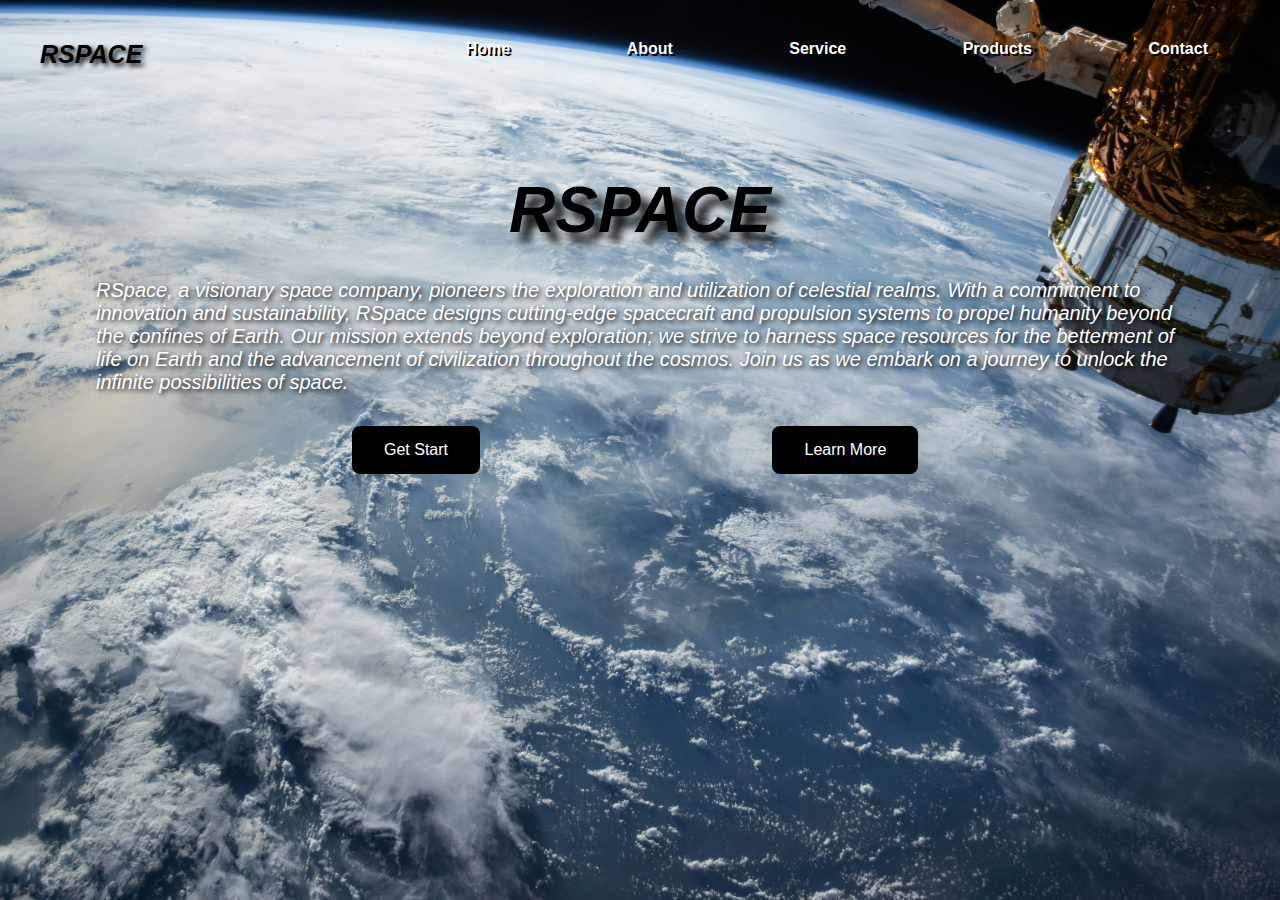
<file: 2.RSpace/index.html>
<!DOCTYPE html>
<html lang="en">
  <head>
    <meta charset="UTF-8" />
    <meta name="viewport" content="width=device-width, initial-scale=1.0" />
    <title>RSpace</title>
    <link rel="stylesheet" href="style.css" />
  </head>
  <body class="anim">
    <!--Start Header-->
    <header>
      <div class="logo">RSPACE</div>
      <nav>
        <ul>
          <li><a href="#">Home</a></li>
          <li><a href="#">About</a></li>
          <li><a href="#">Service</a></li>
          <li><a href="#">Products</a></li>
          <li><a href="#">Contact</a></li>
        </ul>
      </nav>
    </header>
    <!--End header-->

    <!--Start main-->
    <main>
      <section>
        <h1>RSPACE</h1>
        <p>
          RSpace, a visionary space company, pioneers the exploration and
          utilization of celestial realms. With a commitment to innovation and
          sustainability, RSpace designs cutting-edge spacecraft and propulsion
          systems to propel humanity beyond the confines of Earth. Our mission
          extends beyond exploration; we strive to harness space resources for
          the betterment of life on Earth and the advancement of civilization
          throughout the cosmos. Join us as we embark on a journey to unlock the
          infinite possibilities of space.
        </p>
        <button>Get Start</button>
        <button>Learn More</button>
      </section>
    </main>
    <!--End main-->
  </body>
</html>
</file>
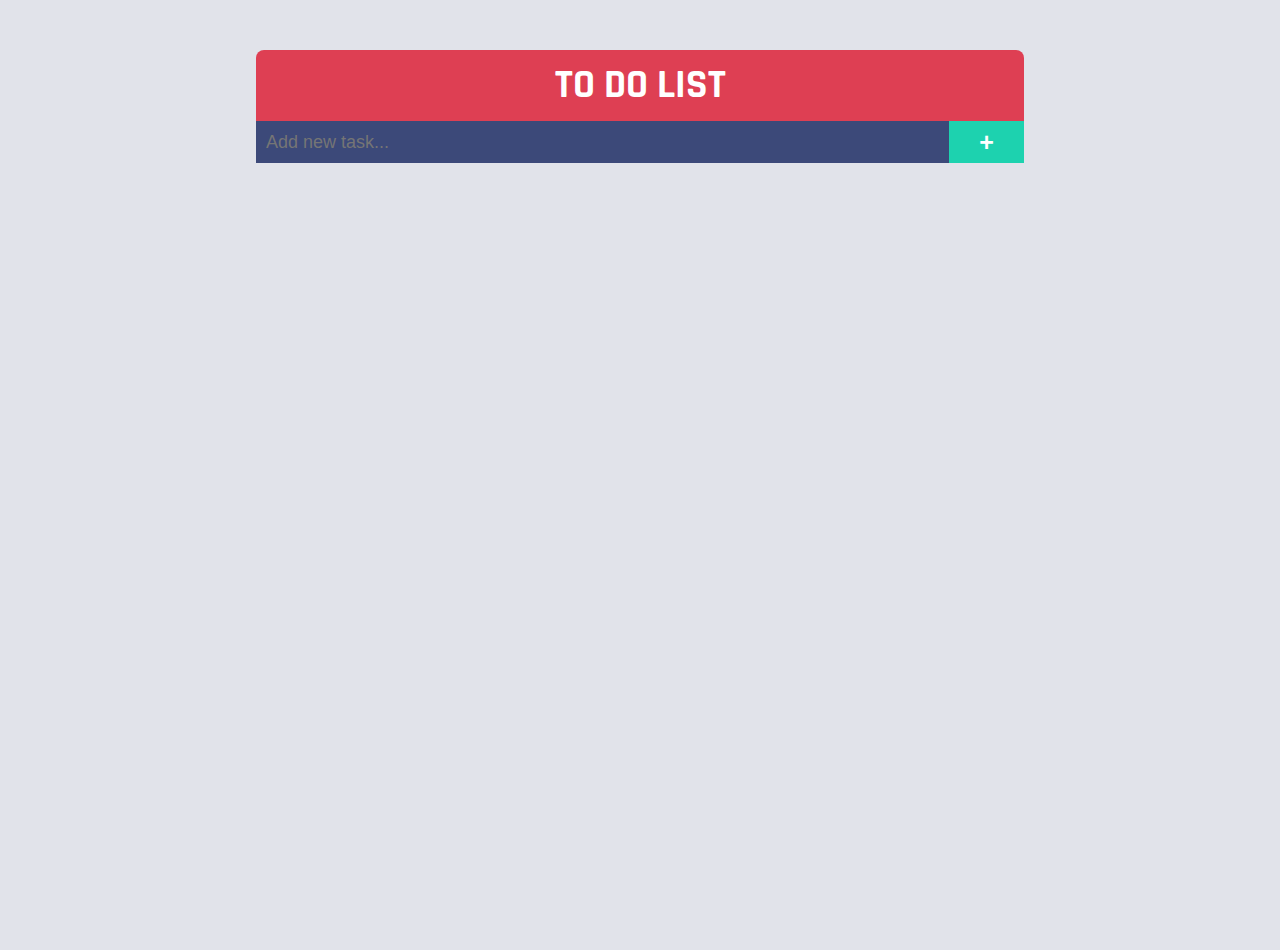
<file: 3.TO DO LIST/index.html>
<!DOCTYPE html>
<html lang="en">
  <head>
    <meta charset="UTF-8" />
    <meta name="viewport" content="width=device-width, initial-scale=1.0" />

    <link
      rel="stylesheet"
      href="https://cdnjs.cloudflare.com/ajax/libs/font-awesome/6.5.1/css/all.min.css"
      integrity="sha512-DTOQO9RWCH3ppGqcWaEA1BIZOC6xxalwEsw9c2QQeAIftl+Vegovlnee1c9QX4TctnWMn13TZye+giMm8e2LwA=="
      crossorigin="anonymous"
      referrerpolicy="no-referrer"
    />
    <title>TO DO LIST APP</title>
    <link rel="stylesheet" href="style.css" />
  </head>
  <body>
    <!-- container -->
    <div class="container">
      <div class="app">
        <h1>TO DO LIST</h1>
        <form>
          <input type="text" placeholder="Add new task..." />
          <button type="submit">&plus;</button>
        </form>
        <ul></ul>
      </div>
    </div>

    <script src="script.js"></script>
  </body>
</html>
</file>
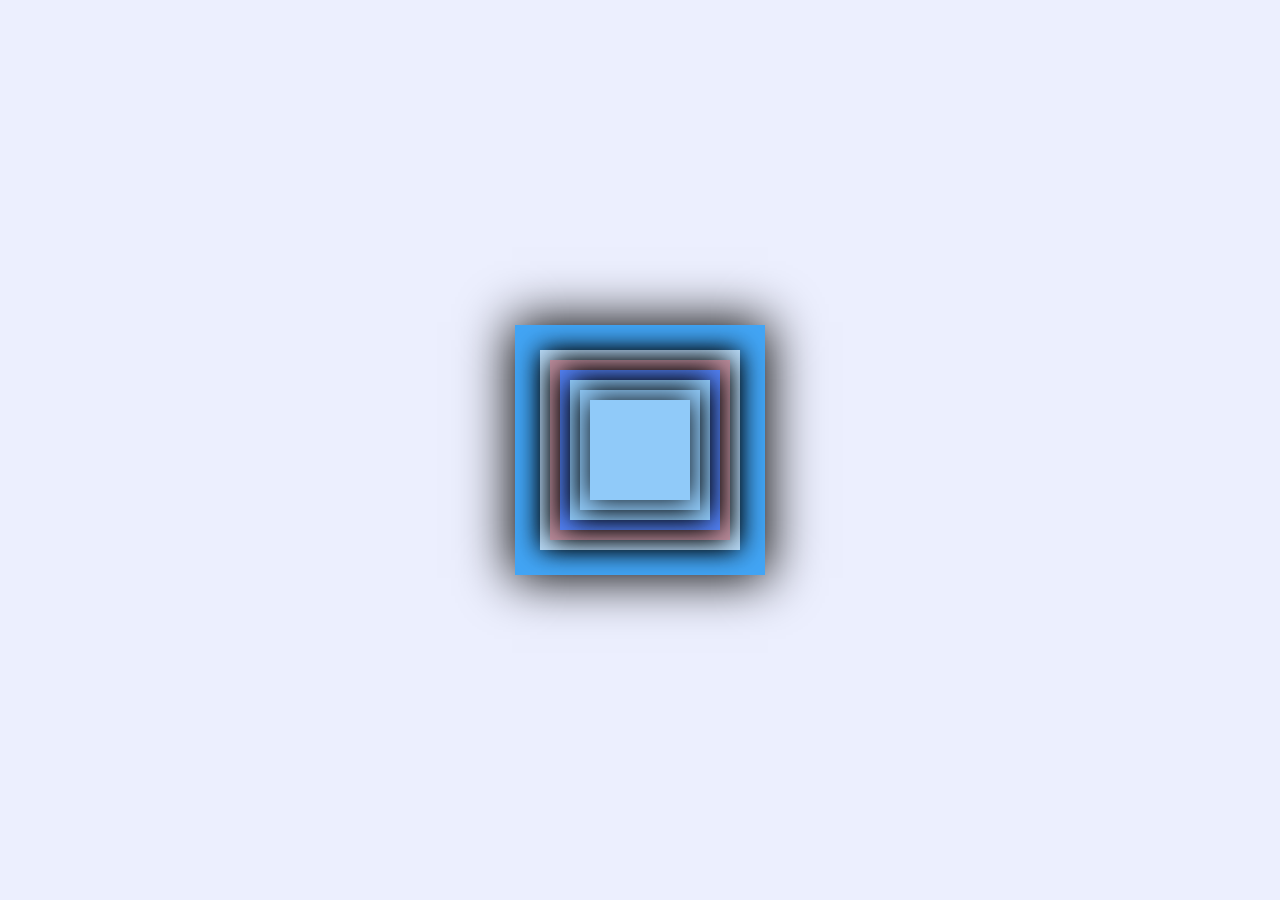
<file: 4.Spinify Animation/index.html>
<!DOCTYPE html>
<html lang="en">
  <head>
    <meta charset="UTF-8" />
    <meta name="viewport" content="width=device-width, initial-scale=1.0" />
    <title>Spinify Animation</title>
    <link rel="stylesheet" href="style.css" />
  </head>
  <body>
    <div class="center">
      <sapn></sapn>
      <span></span>
      <span></span>
      <span></span>
      <span></span>
      <span></span>
      <span></span>
    </div>
  </body>
</html>
</file>
<file: 2.RSpace/style.css>
* {
  margin: 0;
  padding: 0;
  box-sizing: border-box;
  font-family: Arial, Helvetica, sans-serif;
}

body {
  width: 100%;
  height: 100vh;
  background: url(bg.jpg);
  background-attachment: scroll;
  background-position: center;
  background-repeat: no-repeat;
  background-size: cover;
}

header {
  display: flex;
  justify-content: space-between;
  animation: fadeIn 3s ease-in;
}
.logo {
  font-size: 25px;
  font-weight: bolder;
  font-style: italic;
  margin: 2.5rem;
  padding-right: 1rem;
  text-shadow: 3px 3px 5px black;
}

nav ul li {
  display: inline-block;
  list-style-type: none;
  margin: 2.5rem;
}

nav ul li a {
  text-decoration: none;
  text-transform: capitalize;
  color: white;
  text-shadow: 2px 2px black;
  font-weight: bold;
  border: none;
  padding-right: 2rem;
  cursor: pointer;
}

nav ul li a:hover {
  color: lightseagreen;
}

main {
  margin: 2rem;
  padding: 2rem;
  animation: slideIn 2s ease-out;
}

h1 {
  text-align: center;
  text-decoration: none;
  font-size: 4rem;
  font-style: italic;
  text-shadow: 10px 10px 10px black;
}

p {
  font-size: 20px;
  color: white;
  text-shadow: 2px 2px 5px black;
  font-weight: lighter;
  margin: 2rem;
  font-style: oblique;
}

button {
  background-color: black;
  border: none;
  color: white;
  padding: 15px 32px;
  text-align: center;
  display: inline-block;
  font-size: 16px;
  margin-left: 25%;
  cursor: pointer;
  border-radius: 8px;
}

button:hover {
  color: black;
  background-color: whitesmoke;
}

@keyframes fadeIn {
  from {
    opacity: 0;
  }
  to {
    opacity: 1;
  }
}

@keyframes slideIn {
  from {
    transform: translateY(50%);
  }
  to {
    transform: translateY(0);
  }
}
</file>
<file: 3.TO DO LIST/style.css>
@import url("https://fonts.googleapis.com/css2?family=Rajdhani:wght@500&display=swap");

* {
  margin: 0;
}

.container {
  display: flex;
  flex-direction: column;
  align-items: center;
  padding-top: 50px;
  background-color: #e1e3ea;
  height: 100vh;
  font-family: sans-serif;
}

.app {
  width: 60%;
}

.app h1 {
  color: white;
  font-size: 40px;
  padding: 10px 0;
  text-align: center;
  border-radius: 0.5rem 0.5rem 0 0;
  background-color: #de3f53;
  font-family: "Rajdhani", sans-serif;
}

.app form {
  display: flex;
  width: 100%;
  background-color: #262e4c;
}

.app form input {
  border: none;
  background-color: #3c4979;
  font-size: 18px;
  color: white;
  padding: 10px;
  width: 90%;
}

.app form button {
  border: none;
  color: white;
  background-color: #1dd2af;
  font-size: 25px;
  font-weight: 600;
  height: 42px;
  width: 10%;
}

.app ul {
  list-style: none;
  color: #e0e0e0;
  padding: 0;
}

.app ul li {
  padding: 10px;
  background-color: #262e4c;
  border-bottom: 1px solid #3a4674;
}

.check {
  width: 0.8em;
  height: 0.8em;
  cursor: pointer;
  border-radius: 50%;
  background-color: white;
  border: 1px solid rgb(255, 255, 255);
  -webkit-appearance: none;
}

.check:checked {
  background-color: #1dd2af;
}

.task {
  font-size: 18px;
  padding: 0 10px;
  width: fit-content;
  background: transparent;
  border: none;
  color: #fff;
}

.task:focus {
  outline: none;
}

.app ul li i {
  float: right;
  cursor: pointer;
}

.app ul li i:hover {
  color: rgb(255, 82, 82);
}

.completed {
  color: rgba(192, 192, 192, 0.8);
  text-decoration: line-through;
}

@media (max-width: 768px) {
  .app {
    width: 90%;
  }
}
</file>
<file: 4.Spinify Animation/style.css>
body {
    background-color: #eceffe;
  }
  
  .center {
    position: absolute;
    margin: auto;
    left: 0;
    right: 0;
    top: 0;
    bottom: 0;
    width: 250px;
    height: 250px;
    background-color: #42a5f5;
    box-shadow: 0px 0px 50px 3px #000;
  }
  
  span {
    left: 10%;
    top: 10%;
    box-shadow: 0px 0px 25px #000;
  }
  
  span:nth-child(1) {
    position: absolute;
    width: 220px;
    height: 220px;
    background-color: #90caf9;
    left: 6%;
    top: 6%;
    animation: ani 3s infinite;
    animation-delay: 0.3s;
  }
  span:nth-child(2) {
    position: absolute;
    width: 200px;
    height: 200px;
    background-color: #bbdefb;
    left: 10%;
    top: 10%;
    animation: ani 3s infinite;
    animation-delay: 0.4s;
  }
  
  span:nth-child(3) {
    position: absolute;
    width: 180px;
    height: 180px;
    background-color: #bf8f9f;
    left: 14%;
    top: 14%;
    animation: ani 3s infinite;
    animation-delay: 0.5s;
  }
  span:nth-child(4) {
    position: absolute;
    width: 160px;
    height: 160px;
    background-color: #5483f8;
    left: 18%;
    top: 18%;
    animation: ani 3s infinite;
    animation-delay: 0.6s;
  }
  
  span:nth-child(5) {
    position: absolute;
    width: 140px;
    height: 140px;
    background-color: #90caf9;
    left: 22%;
    top: 22%;
    animation: ani 3s infinite;
    animation-delay: 0.7s;
  }
  
  span:nth-child(6) {
    position: absolute;
    width: 120px;
    height: 120px;
    background-color: #90caf9;
    left: 26%;
    top: 26%;
    animation: ani 3s infinite;
    animation-delay: 0.8s;
  }
  
  span:nth-child(7) {
    position: absolute;
    width: 100px;
    height: 100px;
    background-color: #90caf9;
    left: 30%;
    top: 30%;
    animation: ani 3s infinite;
    animation-delay: 0.9s;
  }
  
  @keyframes ani {
    0% {
      transition: 0.5s;
      transform: rotate(0deg);
    }
    25% {
      transition: 1s;
      transform: rotate(180deg);
    }
    50% {
      transition: 1.5s;
      transform: rotate(220deg);
    }
    75% {
      transition: 2s;
      transform: rotate(280deg);
    }
    100% {
      transition: 2.5s;
      transform: rotate(0deg);
    }
  }
</file>
